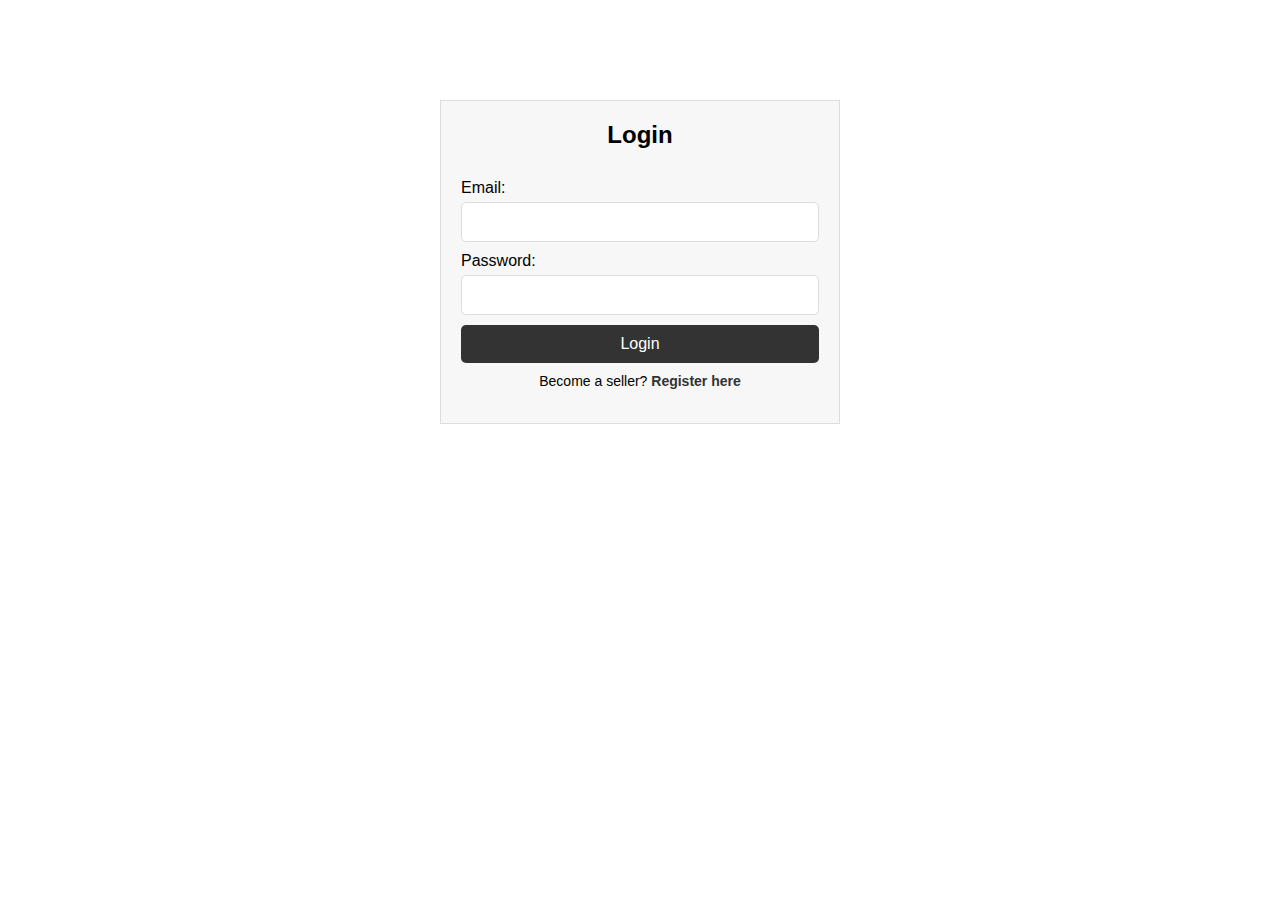
<file: templates/Seller_Log.html>
<!DOCTYPE html>
<html>
  <head>
    <meta charset="UTF-8">
    <title>Login</title>
    <link rel="stylesheet" href="/static/css/Seller_Log.css">
  </head>
  <body>
    <div class="login">
      <h2>Login</h2>
      <form id="login-form">
        <label for="email">Email:</label>
        <input type="email" id="email" name="email" required>
        <label for="password">Password:</label>
        <input type="password" id="password" name="password" required>
        <button type="submit">Login</button>
      </form>
      <p>Become a seller? <a href="seller registration.html">Register here</a></p>
    </div>
  </body>
</html>
</file>
<file: static/css/Seller_Log.css>
* {
    box-sizing: border-box;
  }
  
  body {
    margin: 0;
    font-family: Arial, sans-serif;
  }
  
  .login {
    max-width: 400px;
    margin: 100px auto;
    padding: 20px;
    border: 1px solid #ddd;
    background-color: #f7f7f7;
  }
  
  h2 {
    text-align: center;
    margin-top: 0;
  }
  
  form {
    display: flex;
    flex-direction: column;
  }
  
  label {
    margin-top: 10px;
  }
  
  input {
    padding: 10px;
    border: 1px solid #ddd;
    border-radius: 5px;
    margin-top: 5px;
    font-size: 16px;
  }
  
  button {
    background-color: #333;
    color: #fff;
    border: none;
    padding: 10px;
    border-radius: 5px;
    margin-top: 10px;
    cursor: pointer;
    font-size: 16px;
  }
  
  button:hover {
    background-color: #555;
  }
  
  p {
    margin-top: 10px;
    text-align: center;
    font-size: 14px;
  }
  
  a {
    color: #333;
    text-decoration: none;
    font-weight: bold;
  }
  
  a:hover {
    color: #555;
  }
</file>
